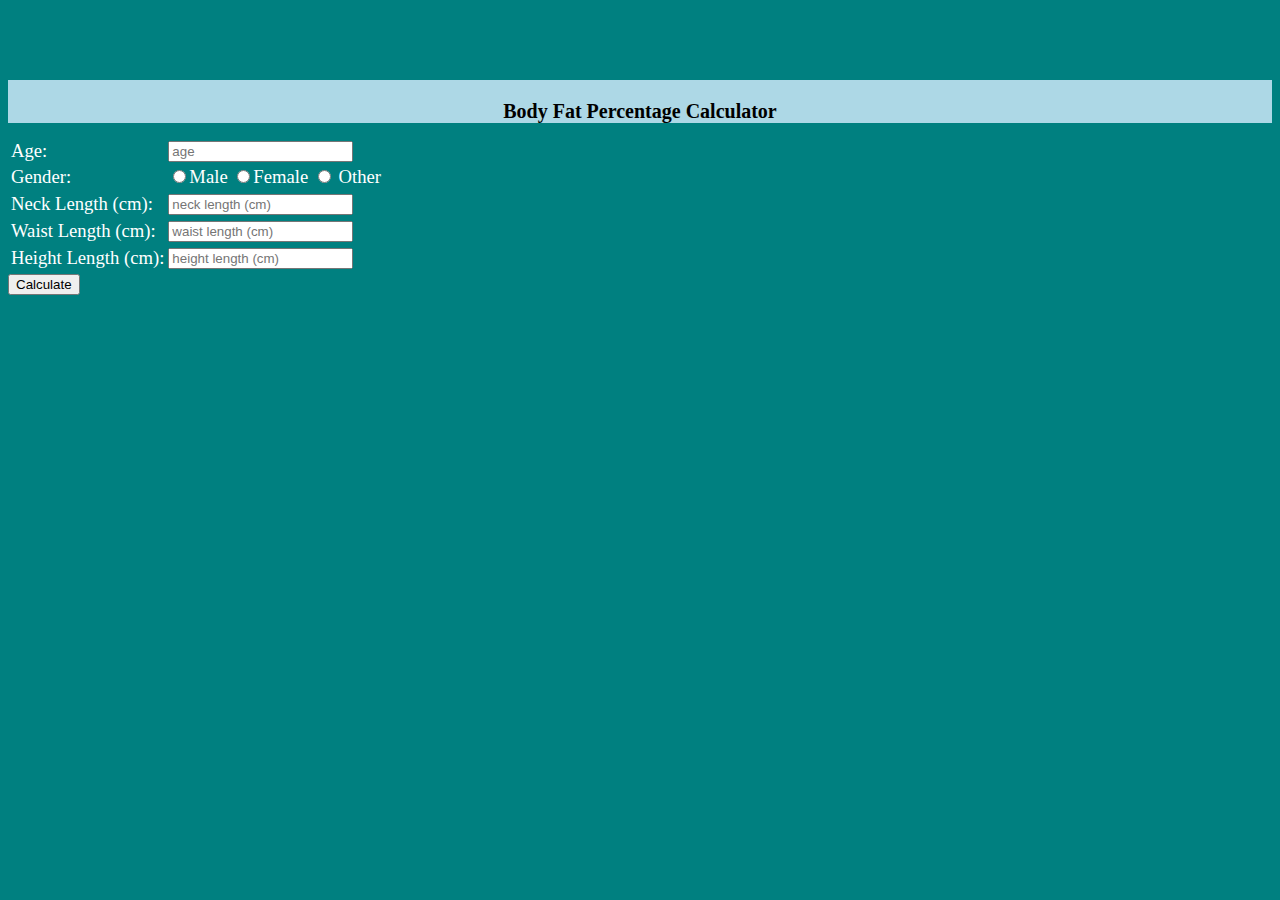
<file: bodyfat.html>
<!DOCTYPE html>
 <html lang="en">
 <head>
     <meta charset="UTF-8">
     <!--
     <meta http-equiv="X-UA-Compatible" content="IE=edge">
     <meta name="viewport" content="width=device-width, initial-scale=1.0"> -->
     <title>Get Fit</title>
     <link rel="stylesheet" href="style.css">
</head>
<body style= "background-color: teal; color: white; font-size: 14pt;"> 
    <h1>Body Fat Percentage Calculator</h1>
    <form id="BodyFatForm">
        <table>
            <tr>
                <td>
                   Age:
                </td>
                <td> 
                    <input type="text" placeholder="age" age="" required>
                </td>
            </tr>
            <tr>
                <td>
                    Gender: 
                </td>
                <td>
                    <input type="radio" id="male" name="Gender">Male 
                    <input type="radio" id="female" name="Gender">Female
                    <input type="radio" id="other" name="Gender"> Other
                    <input style="display: none; padding: 3px;" id="specifyother" type="text" name="Other" placeholder="Specify here"/>
                </td>
            </tr>
            <tr>
                <td>
                    Neck Length (cm):
                </td>
                <td>
                    <input type= "text" placeholder="neck length (cm)" id="UserNeck" name="" required>
                </td>
            </tr>
            <tr>
                <td>
                    Waist Length (cm):
                </td>
                <td>
                    <input type= "text" placeholder="waist length (cm)" id="UserWaist" name="" required>
                </td>
            </tr>
            <tr>
                <td>
                    Height Length (cm):
                </td>
                <td>
                    <input type= "text" id="UserHeight" placeholder= "height length (cm)" required>
                </td> 
            </tr>
        </table>
        <button type= "submit" > Calculate </button> 
        <p style="color: white;" id="GiveUserBodyFat"> </p>
    </form>

    <script src="jquery-2.1.4.min.js"></script>
    <script src="bodyfat.js"></script>
   
</body>
</html>
</file>
<file: style.css>
img {
        display: block;
        margin-left: auto;
        margin-right: auto;
        background-color:teal;
    }

    h1 {
        font-size: 84px;
        color:white;
        font-family: serif;
        text-align: center;
        padding-top: 20px;
        margin-top: 80px;
        background-color:teal;
    }

    p {
        font-size: 18px;
        color: black;
        font-family: serif;
        text-align: center;
        padding-left: 240px;
        padding-right: 240px;
        background-color:teal;
    } 

    nav {
        text-align: center;
        color: white;
        font-family: serif;
        padding-top: 16px;
    }

    nav a {
        text-decoration: none;
        font-size: 20px;
        padding-left: 20px;
        padding-right: 20px;
    }

    h2 {
        font-size: 16px;
        color: black;
        padding-top: 80px;
        padding-left: 1250px;
        height: 1/2cm;
    }

    img {
        padding-bottom: 30px;
    }

    h1 {
        font-size: 20px;
        color:black;
        font-family: serif;
        text-align: center;
        background-color: lightblue;
    }

    /* We need to delete this section from internal CSS. It was overriding hte CSS from NavBar.css; therefore, the dropdown menu never got displayed
    .dropdown-content a {
        display: none;
        position: absolute;
        background-color: plum;
        min-width: 160px;

    }*/
</file>
